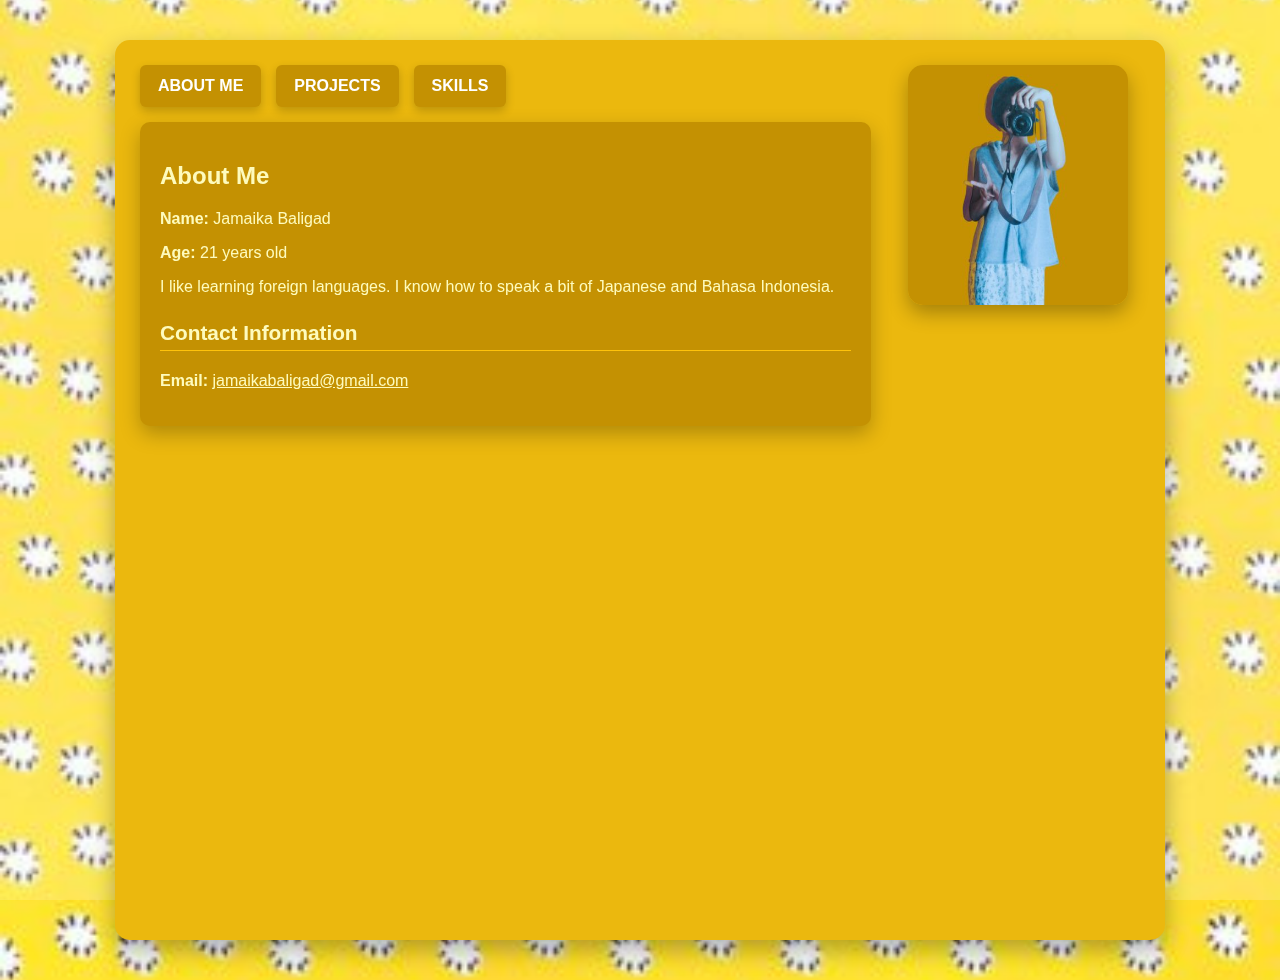
<file: index.html>
<!DOCTYPE html>
<html lang="en">
<head>
<meta charset="UTF-8">
<title>About Me</title>
<link rel="stylesheet" href="style.css">
</head>

<body>
<div class="main-container">

  <div class="info-section">
    <div class="nav">
      <a href="index.html">ABOUT ME</a>
      <a href="projects.html">PROJECTS</a>
      <a href="skills.html">SKILLS</a>
    </div>

    <div class="content-box">
      <h2>About Me</h2>
      <p><strong>Name:</strong> Jamaika Baligad</p>
      <p><strong>Age:</strong> 21 years old</p>
      <p>
        I like learning foreign languages. I know how to speak a bit of
        Japanese and Bahasa Indonesia.
      </p>

      <!-- Contact Information -->
      <h3>Contact Information</h3>
      <p><strong>Email:</strong> <a href="mailto:jamaikabaligad@gmail.com">jamaikabaligad@gmail.com</a></p>
    </div>
  </div>

  <div class="image-section">
    <img src="Images\Tootiecactuss.jpg" alt="Profile Image">
  </div>

</div>
</body>
</html>
</file>
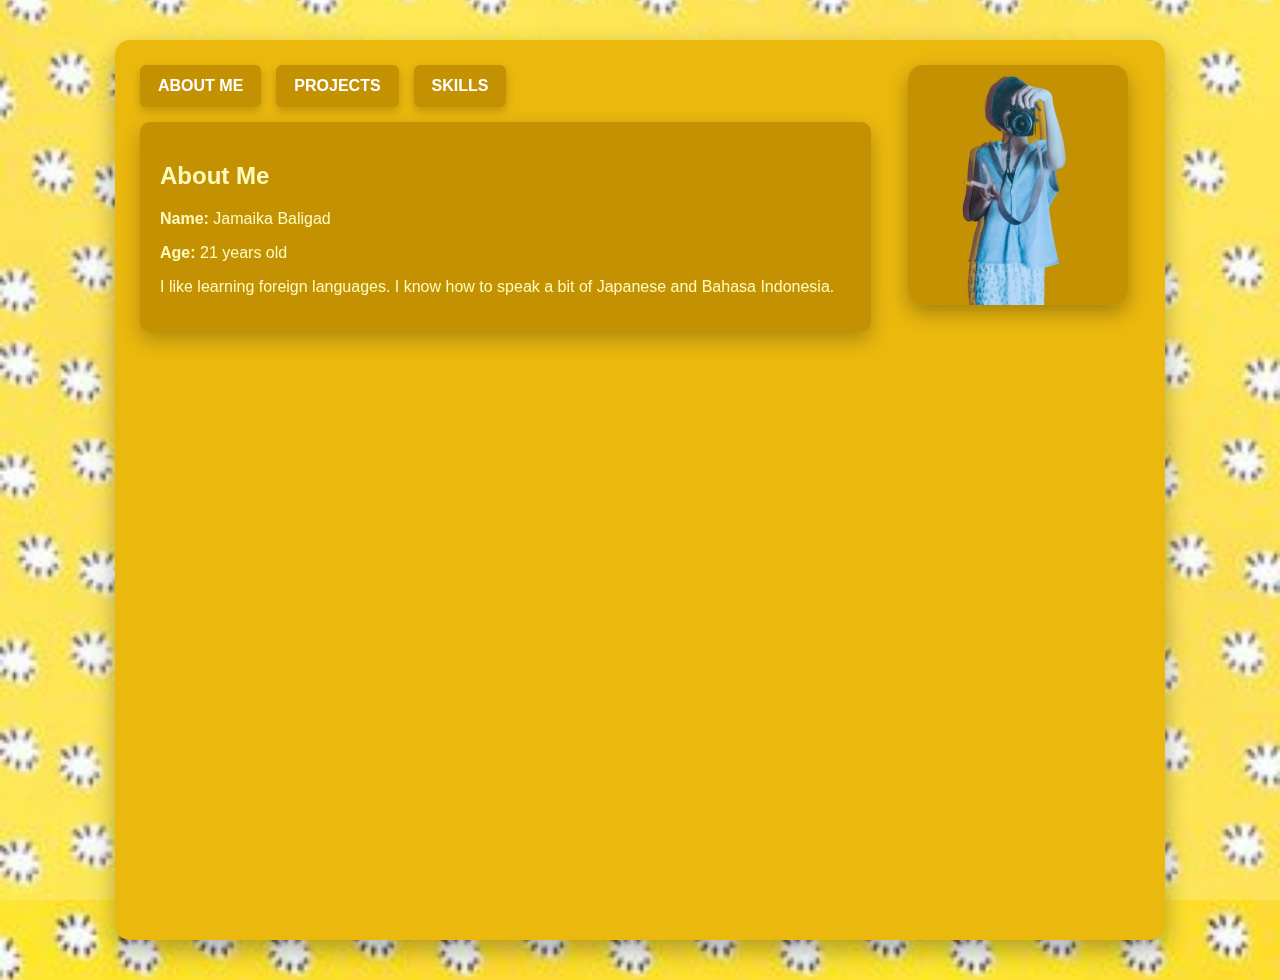
<file: about.html>
<!DOCTYPE html>
<html lang="en">
<head>
<meta charset="UTF-8">
<title>About Me</title>
<link rel="stylesheet" href="style.css">
</head>

<body>
<div class="main-container">

  <div class="info-section">
    <div class="nav">
      <a href="about.html">ABOUT ME</a>
      <a href="projects.html">PROJECTS</a>
      <a href="skills.html">SKILLS</a>
    </div>

    <div class="content-box">
      <h2>About Me</h2>
      <p><strong>Name:</strong> Jamaika Baligad</p>
      <p><strong>Age:</strong> 21 years old</p>
      <p>
        I like learning foreign languages. I know how to speak a bit of
        Japanese and Bahasa Indonesia.
      </p>
    </div>
  </div>

  <div class="image-section">
    <img src="Images\Tootiecactuss.jpg">
  </div>

</div>
</body>
</html>
</file>
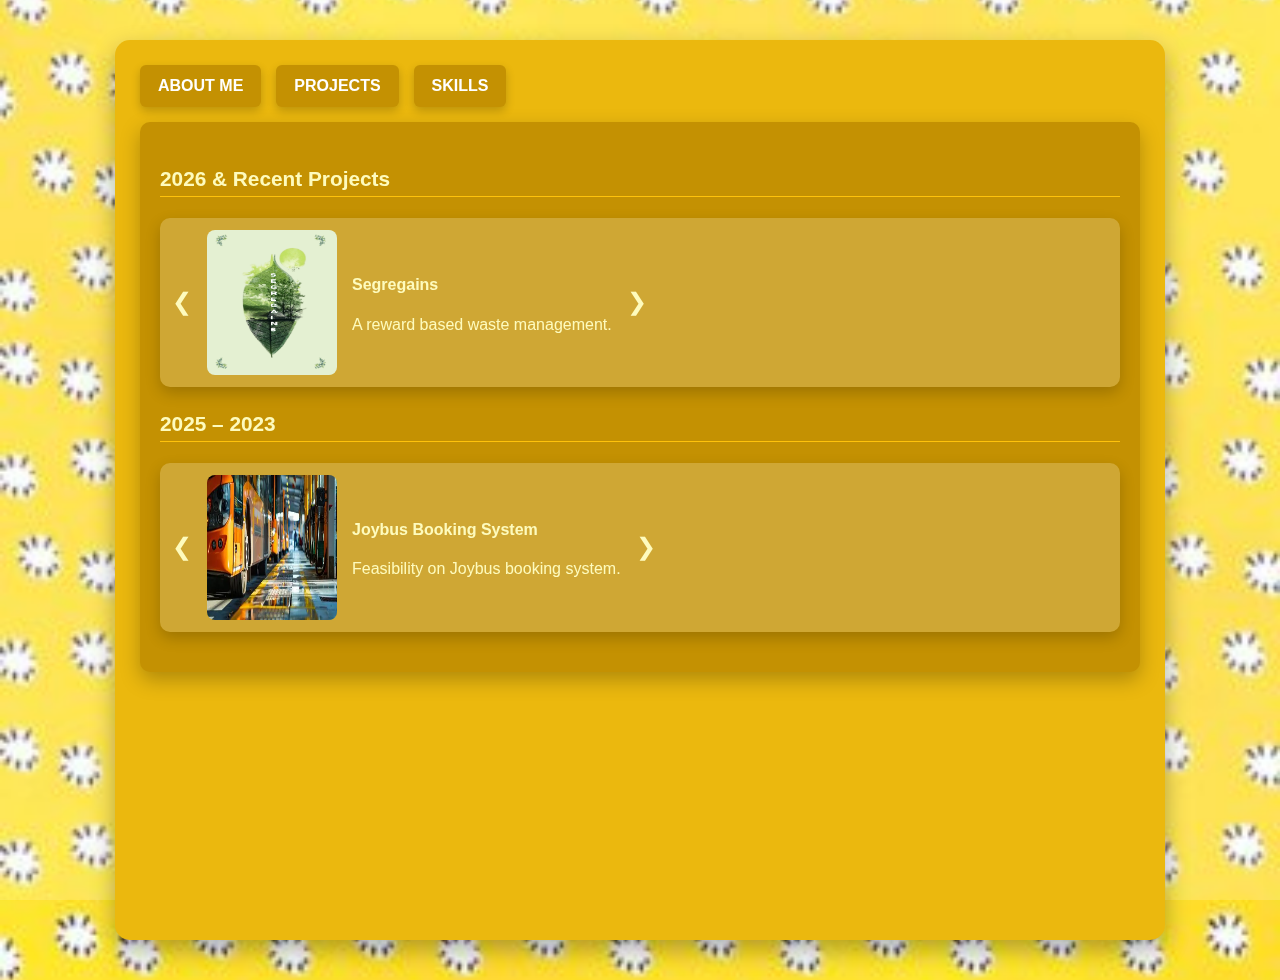
<file: projects.html>
<!DOCTYPE html>
<html lang="en">
<head>
<meta charset="UTF-8">
<title>Projects</title>
<link rel="stylesheet" href="style.css">
</head>

<body>
<div class="main-container">

  <div class="info-section">
    <div class="nav">
      <a href="about.html">ABOUT ME</a>
      <a href="projects.html">PROJECTS</a>
      <a href="skills.html">SKILLS</a>
    </div>

    <div class="content-box">
      <h3>2026 & Recent Projects</h3>

      <div class="project-box">
        <span class="arrow">&#10094;</span>
        <img src="Images\Copy of Copy of IDBuff+ (6).png">
        <div>
          <h4>Segregains</h4>
          <p>A reward based waste management.</p>
        </div>
        <span class="arrow">&#10095;</span>
      </div>

      <h3>2025 – 2023</h3>

      <div class="project-box">
        <span class="arrow">&#10094;</span>
        <img src="Images\OIP (9).webp">
        <div>
          <h4>Joybus Booking System</h4>
          <p>Feasibility on Joybus booking system.</p>
        </div>
        <span class="arrow">&#10095;</span>
      </div>
    </div>
  </div>


</div>
</body>
</html>
</file>
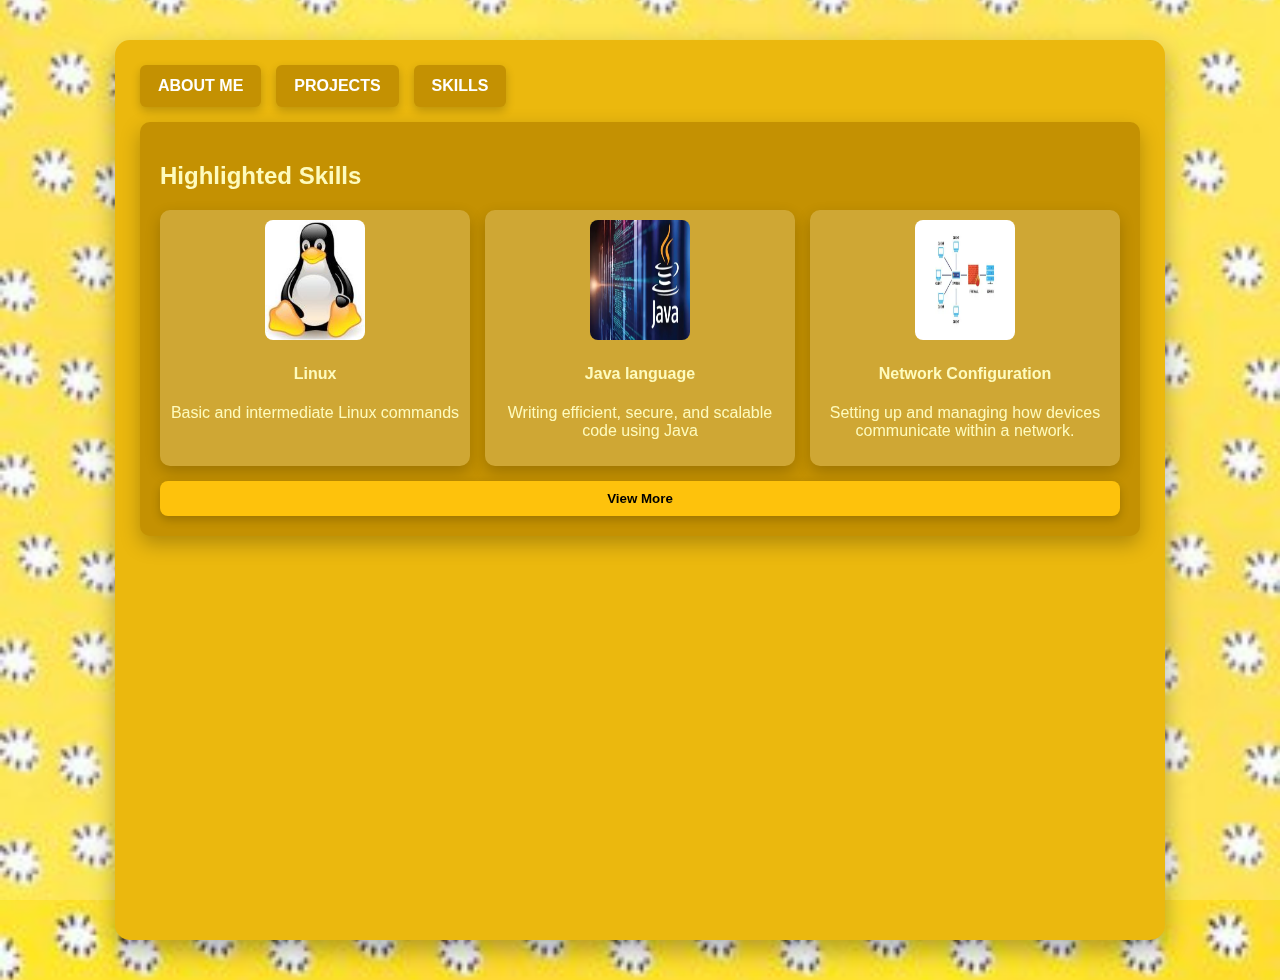
<file: skills.html>
<!DOCTYPE html>
<html lang="en">
<head>
<meta charset="UTF-8">
<title>Skills</title>
<link rel="stylesheet" href="style.css">
</head>

<body>
<div class="main-container">

  <div class="info-section">
    <div class="nav">
      <a href="index.html">ABOUT ME</a>
      <a href="projects.html">PROJECTS</a>
      <a href="skills.html">SKILLS</a>
    </div>

    <div class="content-box">
      <h2>Highlighted Skills</h2>

      <div class="skills-grid">
        <div class="skill-card">
          <img src="Images/linux.jpg" alt="Linux">
          <h4>Linux</h4>
          <p>Basic and intermediate Linux commands</p>
        </div>

        <div class="skill-card">
          <img src="Images/OIP (10).webp" alt="Java">
          <h4>Java language</h4>
          <p>Writing efficient, secure, and scalable code using Java</p>
        </div>

        <div class="skill-card">
          <img src="Images/OIP (11).webp" alt="Network">
          <h4>Network Configuration</h4>
          <p>Setting up and managing how devices communicate within a network.</p>
        </div>
      </div>

      <!-- Hidden additional skills -->
      <div class="skills-grid extra-skills">
        <div class="skill-card">
          <img src="Images\chess.webp" alt="Python">
          <h4>Chess</h4>
          <p>Varsity from elementary to highshool</p>
        </div>

        <div class="skill-card">
          <img src="Images\paint.webp" alt="HTML">
          <h4>Painting</h4>
          <p>Use of watercolor with photo references</p>
        </div>

        <div class="skill-card">
          <img src="Images\japanese language.webp" alt="JavaScript">
          <h4>Speaking Japanese</h4>
          <p>Know basic japanese and a little bit of intermediate japanese language.</p>
        </div>
      </div>

      <button class="view-more">View More</button>
    </div>
  </div>

</div>

<script>
const viewMoreBtn = document.querySelector('.view-more');
const extraSkills = document.querySelector('.extra-skills');

viewMoreBtn.addEventListener('click', () => {
  extraSkills.classList.toggle('show');
  if(extraSkills.classList.contains('show')){
    viewMoreBtn.textContent = 'View Less';
  } else {
    viewMoreBtn.textContent = 'View More';
  }
});
</script>

</body>
</html>
</file>
<file: style.css>
/* --- GENERAL BODY --- */
body {
  margin: 0;
  font-family: Arial, sans-serif;
  background-image: url("Images/usagi tail.jpg");
  background-size: cover;
  background-position: center;
  background-repeat: no-repeat;
  min-height: 100vh;
  display: flex;
  justify-content: center;
  padding: 40px 0;
  /* Dim the background image slightly */
  position: relative;
}

body::before {
  content: "";
  position: fixed;
  top: 0;
  left: 0;
  width: 100%;
  height: 100%;
  background-color: rgba(255,255,255,0.19); 
  z-index: 0;
}

/* --- MAIN CONTAINER --- */
.main-container {
  width: 85%;
  max-width: 1000px;
  background-color: #ebb80e;
  padding: 25px;
  border-radius: 15px;
  display: flex;
  gap: 25px;
  /* Add shadow for depth */
  box-shadow: 0 10px 25px rgba(0,0,0,0.3);
  position: relative;
  z-index: 1;
}

/* --- INFO SECTION --- */
.info-section {
  flex: 3;
}

/* --- IMAGE SECTION --- */
.image-section {
  flex: 1;
  display: flex;
  justify-content: center;
  align-items: flex-start;
}

.image-section img {
  width: 220px;
  height: 240px;
  border-radius: 15px;
  /* Add shadow to images for more dimension */
  box-shadow: 0 8px 20px rgba(0,0,0,0.3);
}

/* --- NAVIGATION --- */
.nav {
  display: flex;
  gap: 15px;
  margin-bottom: 15px;
}

.nav a {
  padding: 12px 18px;
  background-color: #C49102;
  color: white;
  border-radius: 6px;
  text-decoration: none;
  font-weight: bold;
  box-shadow: 0 4px 10px rgba(0,0,0,0.2); 
}

.nav a:hover {
  background-color: #FEC20C;
}

/* --- CONTENT BOX --- */
.content-box {
  background-color: #C49102; 
  color: #FEFBBD;
  padding: 20px;
  border-radius: 10px;
  /* Add shadow for depth */
  box-shadow: 0 8px 20px rgba(0,0,0,0.25);
  position: relative;
  z-index: 1;
}

/* --- PROJECTS --- */
.project-box {
  display: flex;
  align-items: center;
  background: rgba(255,255,255,0.2);
  border-radius: 10px;
  padding: 12px;
  gap: 15px;
  margin-bottom: 20px;
  /* Shadow for project boxes */
  box-shadow: 0 6px 15px rgba(0,0,0,0.2);
}

.project-box img {
  width: 130px;
  height: 145px;
  border-radius: 8px;
}

/* Arrows */
.arrow {
  font-size: 24px;
  cursor: pointer;
}

/* --- SKILLS --- */
.skills-grid {
  display: flex;
  gap: 15px;
  flex-wrap: wrap;
}

.skill-card {
  flex: 1;
  background: rgba(255,255,255,0.2);
  padding: 10px;
  border-radius: 10px;
  text-align: center;
  box-shadow: 0 6px 15px rgba(0,0,0,0.2);
}

.skill-card img {
  width: 100px;
  height: 120px;
  border-radius: 8px;
}

.view-more {
  margin-top: 15px;
  width: 100%;
  padding: 10px;
  border: none;
  border-radius: 8px;
  background-color: #FEC20C;
  font-weight: bold;
  cursor: pointer;
  box-shadow: 0 4px 10px rgba(0,0,0,0.2);
}

/* --- Extra Skills (View More) --- */
.extra-skills {
  display: none;
  margin-top: 20px;
  gap: 15px;
  flex-wrap: wrap;
  transition: all 0.4s ease;
}

.extra-skills.show {
  display: flex;
}

/* --- Contact Information --- */
.content-box h3 {
  margin-top: 25px;
  font-size: 1.3em;
  color: #FEFBBD;
  border-bottom: 1px solid #FEC20C;
  padding-bottom: 5px;
}

.content-box p a {
  color: #FEFBBD;
  text-decoration: underline;
}

.content-box p a:hover {
  color: #fff;
  text-decoration: none;
}
</file>
